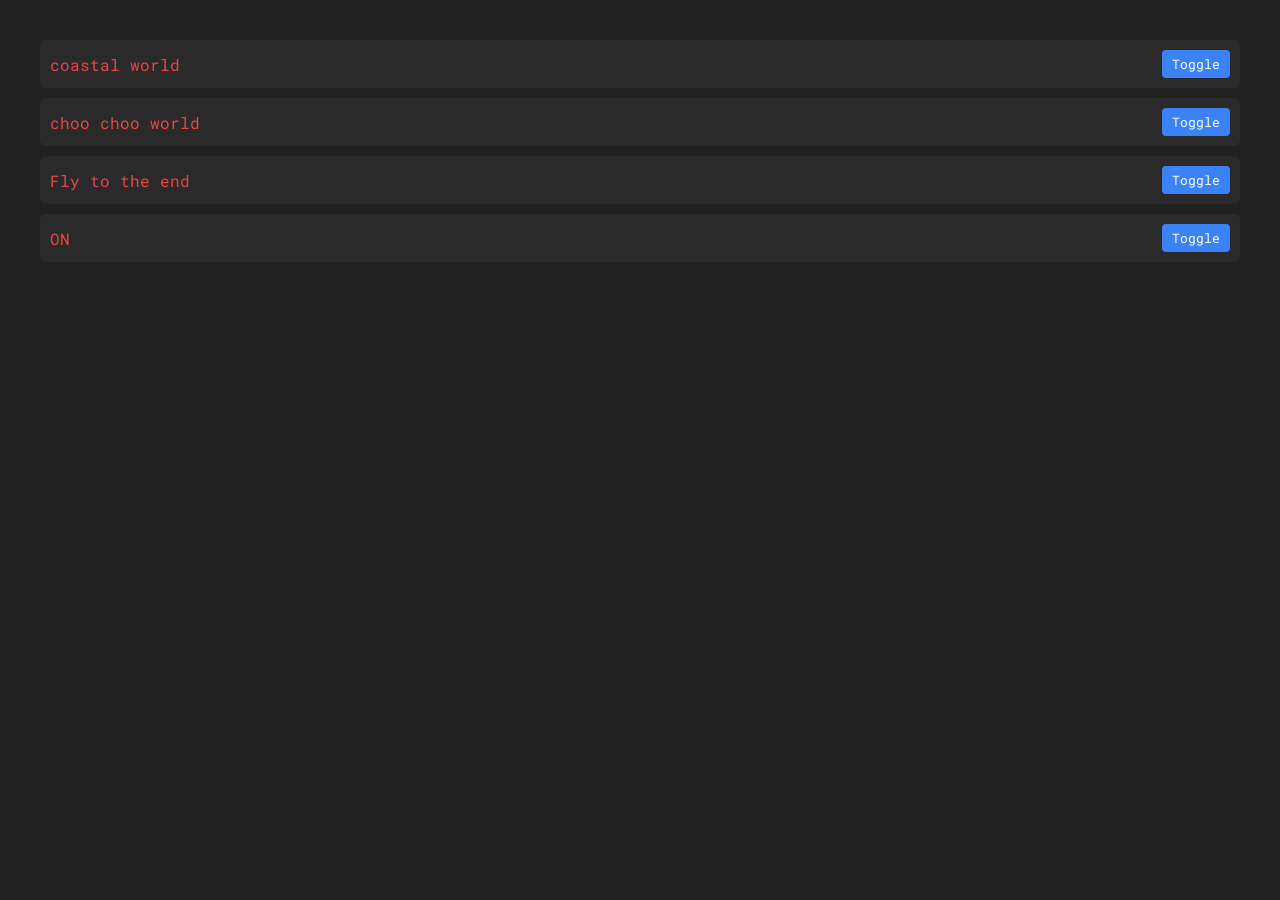
<file: urlimportpage/index.html>
<!DOCTYPE html>
<html lang="en">
<head>
  <meta charset="UTF-8" />
  <meta name="viewport" content="width=device-width, initial-scale=1.0"/>
  <title>.|.</title>
  <link href="https://fonts.googleapis.com/css?family=Roboto+Mono:100" rel="stylesheet"/>
  <style>
    html, body {
      font-family: 'Roboto Mono', monospace;
      background: #212121;
      margin: 0;
      padding: 20px;
      color: #fafafa;
    }

    h1 {
      font-weight: 100;
      font-size: 28px;
    }

    .site-entry {
      display: flex;
      justify-content: space-between;
      align-items: center;
      background-color: #2a2a2a;
      padding: 10px;
      border-radius: 6px;
      margin-bottom: 10px;
    }

    .site-entry span {
      flex-grow: 1;
      font-size: 16px;
    }

    .added {
      color: #4ade80; /* green */
    }

    .not-added {
      color: #ef4444; /* red */
    }

    .toggle-btn {
      background-color: #3b82f6;
      color: white;
      padding: 5px 10px;
      border: none;
      border-radius: 4px;
      cursor: pointer;
      font-family: 'Roboto Mono', monospace;
    }
  </style>
</head>
<body>
  <div id="urlList">Loading...</div>

  <script src="index.js"></script>
</body>
</html>
</file>
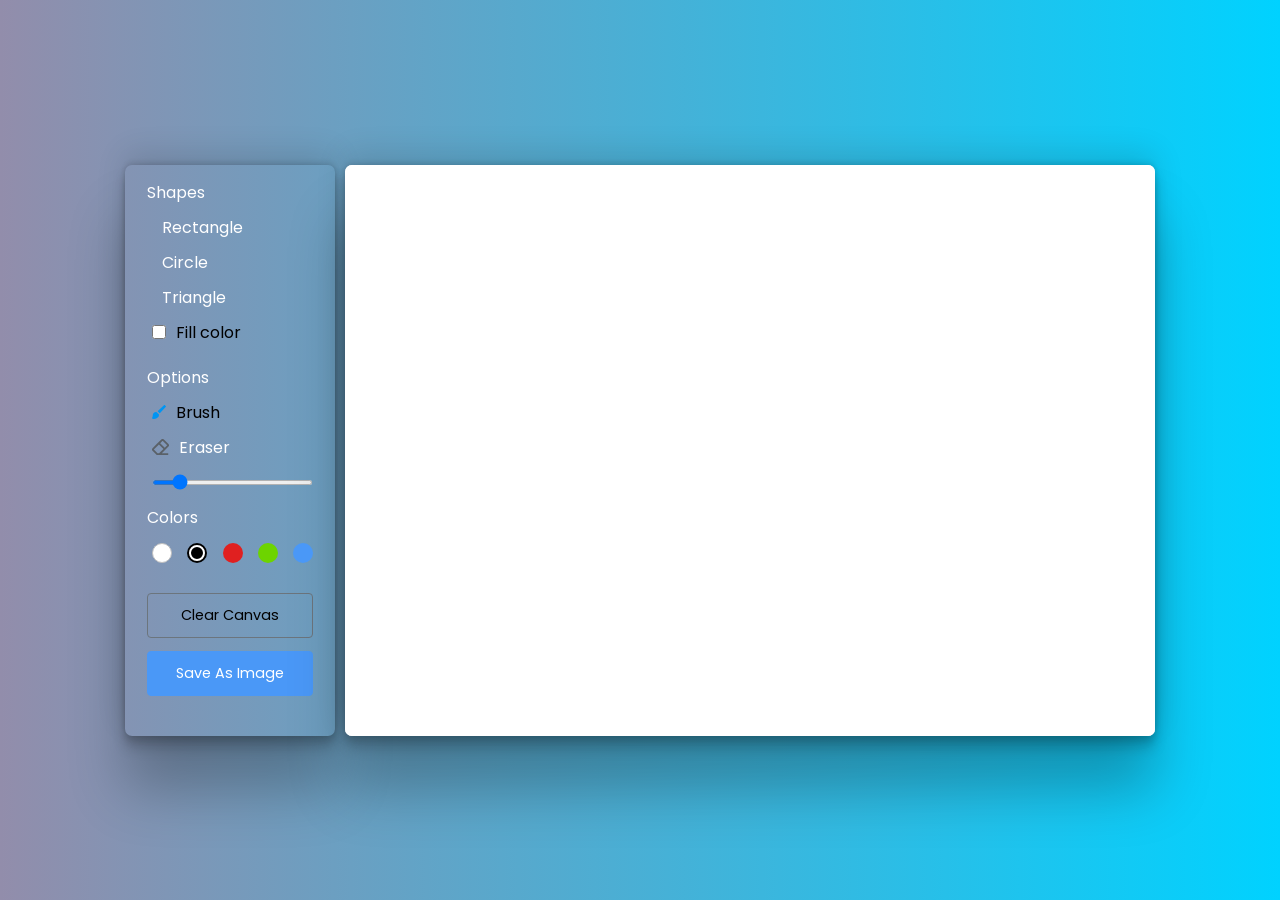
<file: apps/Draw/index.html>
<!DOCTYPE html>
<html lang="en" dir="ltr">
  <head>
    <meta charset="utf-8">
    <title>Drawing App | SaMaR HiRAu</title>
    <link rel="stylesheet" href="style.css">
    <meta name="viewport" content="width=device-width, initial-scale=1.0">
    <script src="script.js" defer></script>
  </head>
  <body>
    <div class="container">
      <section class="tools-board">
        <div class="row">
          <label class="title">Shapes</label>
          <ul class="options">
            <li class="option tool" id="rectangle">
              <span>Rectangle</span>
            </li>
            <li class="option tool" id="circle">
              <span>Circle</span>
            </li>
            <li class="option tool" id="triangle">
              <span>Triangle</span>
            </li>
            <li class="option">
              <input type="checkbox" id="fill-color">
              <label for="fill-color">Fill color</label>
            </li>
          </ul>
        </div>
        <div class="row">
          <label class="title">Options</label>
          <ul class="options">
            <li class="option active tool" id="brush">
              <img src="icons/brush.svg" alt="">
              <span>Brush</span>
            </li>
            <li class="option tool" id="eraser">
              <img src="icons/eraser.svg" alt="">
              <span>Eraser</span>
            </li>
            <li class="option">
              <input type="range" id="size-slider" min="1" max="30" value="5">
            </li>
          </ul>
        </div>
        <div class="row colors">
          <label class="title">Colors</label>
          <ul class="options">
            <li class="option"></li>
            <li class="option selected"></li>
            <li class="option"></li>
            <li class="option"></li>
            <li class="option">
              <input type="color" id="color-picker" value="#4A98F7">
            </li>
          </ul>
        </div>
        <div class="row buttons">
          <button class="clear-canvas">Clear Canvas</button>
          <button class="save-img">Save As Image</button>
        </div>
      </section>
      <section class="drawing-board">
        <canvas></canvas>
      </section>
    </div>
    
  </body>
</html>
</file>
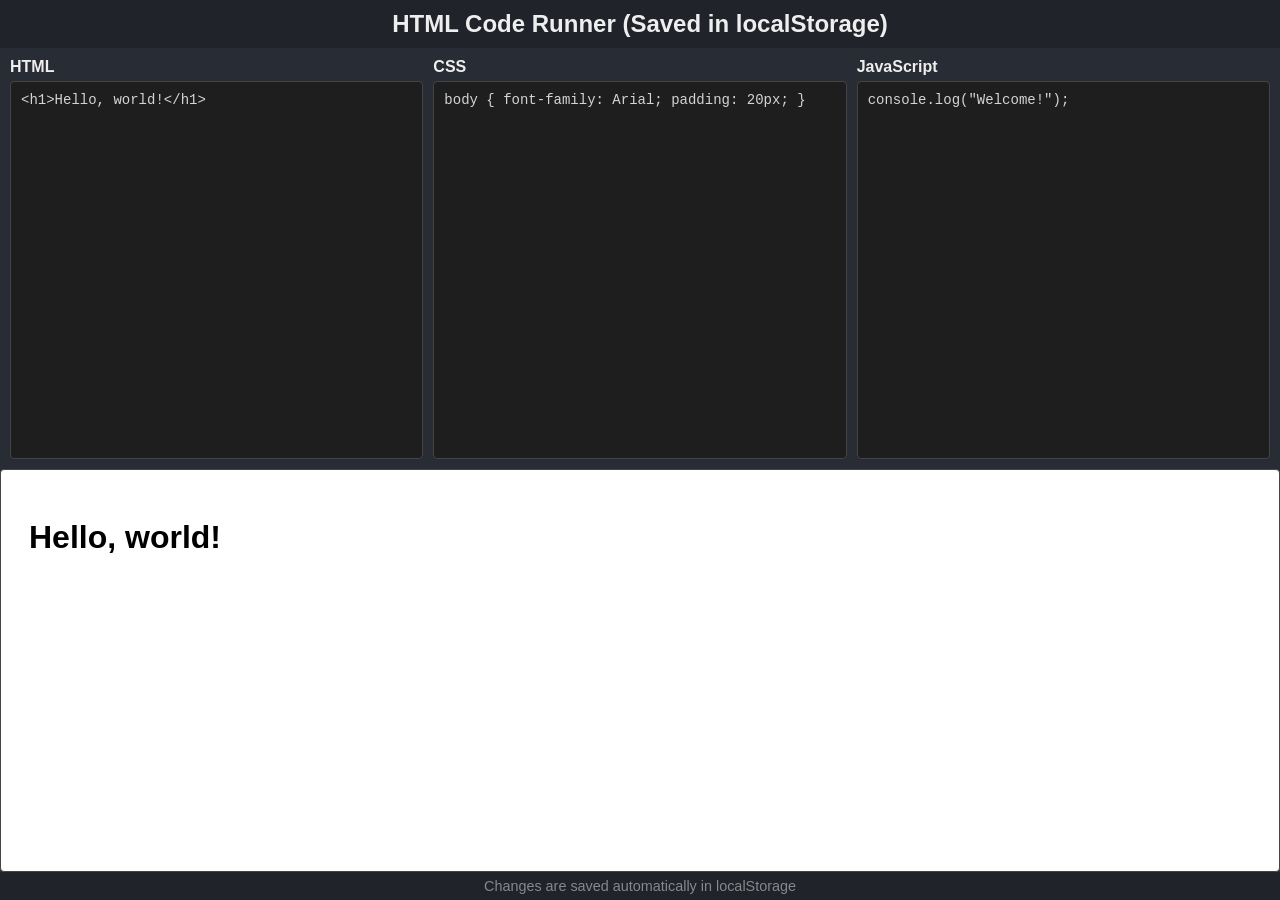
<file: coderunner.html>
<!DOCTYPE html>
<html lang="en">
<head>
  <meta charset="UTF-8" />
  <meta name="viewport" content="width=device-width, initial-scale=1" />
  <title>HTML Code Runner (localStorage)</title>
  <style>
    body {
      font-family: Arial, sans-serif;
      margin: 0; padding: 0;
      display: flex;
      flex-direction: column;
      height: 100vh;
      background: #282c34;
      color: #eee;
    }
    header {
      background: #20232a;
      padding: 10px;
      text-align: center;
      font-size: 1.5em;
      font-weight: bold;
      user-select: none;
    }
    #editor-container {
      display: flex;
      flex: 1;
      gap: 10px;
      padding: 10px;
      box-sizing: border-box;
    }
    textarea {
      flex: 1;
      background: #1e1e1e;
      color: #d4d4d4;
      border: 1px solid #444;
      border-radius: 4px;
      padding: 10px;
      font-family: 'Courier New', Courier, monospace;
      font-size: 14px;
      resize: none;
      height: 100%;
      box-sizing: border-box;
    }
    label {
      display: block;
      margin-bottom: 5px;
      font-weight: 600;
    }
    .editor-section {
      flex: 1;
      display: flex;
      flex-direction: column;
    }
    iframe {
      flex: 1;
      border: 1px solid #444;
      border-radius: 4px;
      background: white;
    }
    footer {
      padding: 6px 10px;
      background: #20232a;
      font-size: 0.9em;
      text-align: center;
      color: #888;
      user-select: none;
    }
  </style>
</head>
<body>

<header>HTML Code Runner (Saved in localStorage)</header>

<div id="editor-container">
  <div class="editor-section">
    <label for="html-code">HTML</label>
    <textarea id="html-code" placeholder="Write your HTML here"></textarea>
  </div>
  <div class="editor-section">
    <label for="css-code">CSS</label>
    <textarea id="css-code" placeholder="Write your CSS here"></textarea>
  </div>
  <div class="editor-section">
    <label for="js-code">JavaScript</label>
    <textarea id="js-code" placeholder="Write your JavaScript here"></textarea>
  </div>
</div>

<iframe id="preview"></iframe>

<footer>Changes are saved automatically in localStorage</footer>

<script>
  const htmlCode = document.getElementById('html-code');
  const cssCode = document.getElementById('css-code');
  const jsCode = document.getElementById('js-code');
  const preview = document.getElementById('preview');

  // Load from localStorage or default values
  htmlCode.value = localStorage.getItem('code_html') || '<h1>Hello, world!</h1>';
  cssCode.value = localStorage.getItem('code_css') || 'body { font-family: Arial; padding: 20px; }';
  jsCode.value = localStorage.getItem('code_js') || 'console.log("Welcome!");';

  function updatePreview() {
    const html = htmlCode.value;
    const css = `<style>${cssCode.value}</style>`;
    const js = `<script>${jsCode.value}<\/script>`;

    const srcDoc = `
      <!DOCTYPE html>
      <html lang="en">
      <head>
        <meta charset="UTF-8">
        ${css}
      </head>
      <body>
        ${html}
        ${js}
      </body>
      </html>
    `;

    preview.srcdoc = srcDoc;

    // Save in localStorage
    localStorage.setItem('code_html', html);
    localStorage.setItem('code_css', cssCode.value);
    localStorage.setItem('code_js', jsCode.value);
  }

  htmlCode.addEventListener('input', updatePreview);
  cssCode.addEventListener('input', updatePreview);
  jsCode.addEventListener('input', updatePreview);

  updatePreview();
</script>

</body>
</html>
</file>
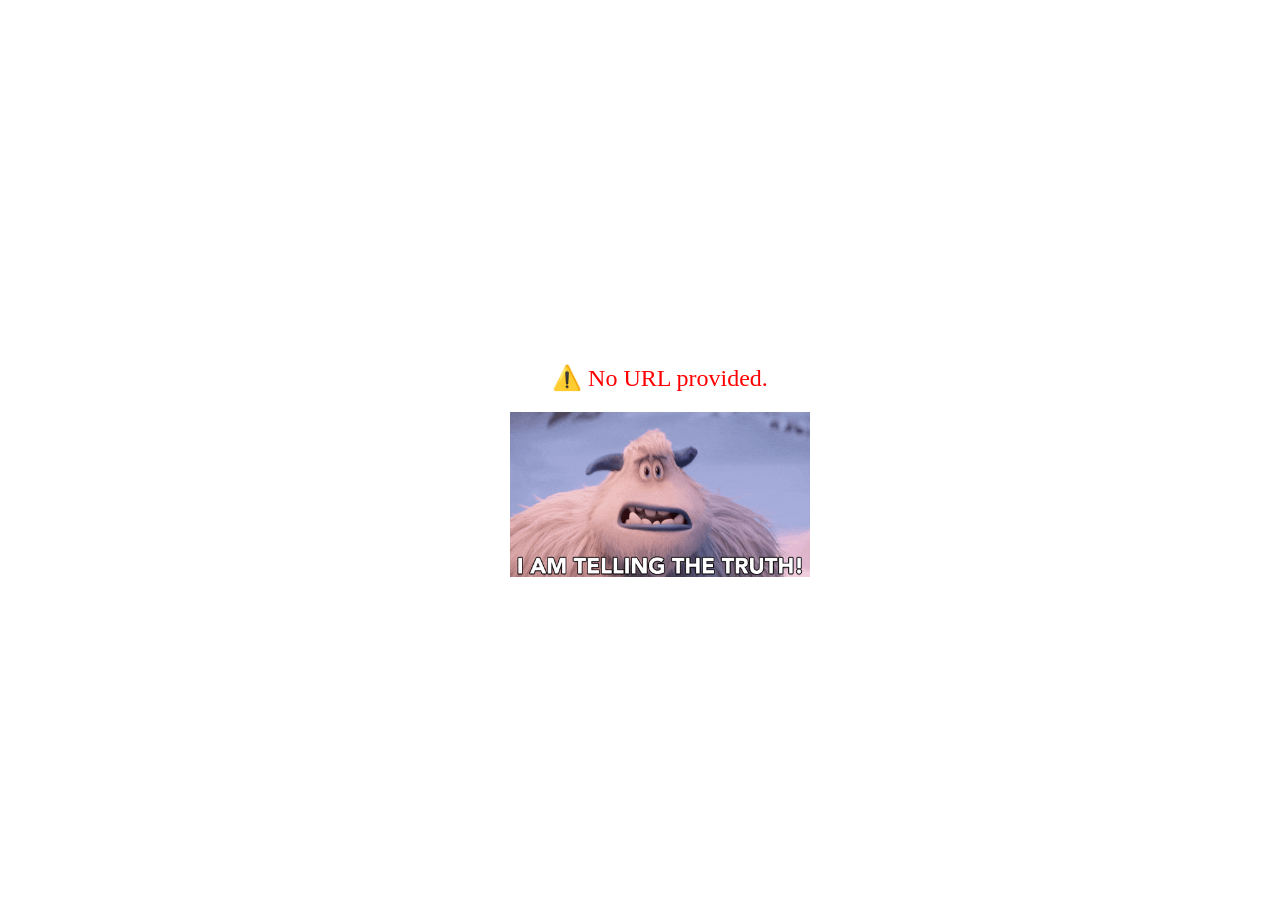
<file: url.html>
<!DOCTYPE html>
<html lang="en">
<head>
  <meta charset="UTF-8" />
  <title>erm</title>
  <script src="js/title.js"></script>
  <style>
    html, body {
      margin: 0; 
      padding: 0; 
      width: 100%; 
      height: 100%; 
      overflow: hidden;
    }
    #iframe {
      position: fixed !important;
      top: 0; 
      left: 0; 
      width: 100vw !important;
      height: 100vh !important;
      border: none !important;
      margin: 0 !important;
      padding: 0 !important;
      display: block;
      z-index: 9999;
    }
    #error {
      position: fixed;
      top: 0; 
      left: 0;
      width: 100vw; 
      height: 100vh;
      display: none;
      justify-content: center;
      align-items: center;
      flex-direction: column;
      background: white;
      color: red;
      font-size: 1.5em;
      z-index: 10000;
      text-align: center;
      padding: 20px;
    }
    #error img {
      max-width: 300px;
      margin-top: 20px;
    }
  </style>
</head>
<body>
  <iframe id="iframe"></iframe>
  <div id="error">
    hi soz i cant find this<br>OH WAIT THIS SHIT DONT EXIST
    <img src="https://olibot1107.github.io/Hide/url.gif" alt="funny gif">
  </div>

  <script src="js/url.js"></script>
</body>
</html>
</file>
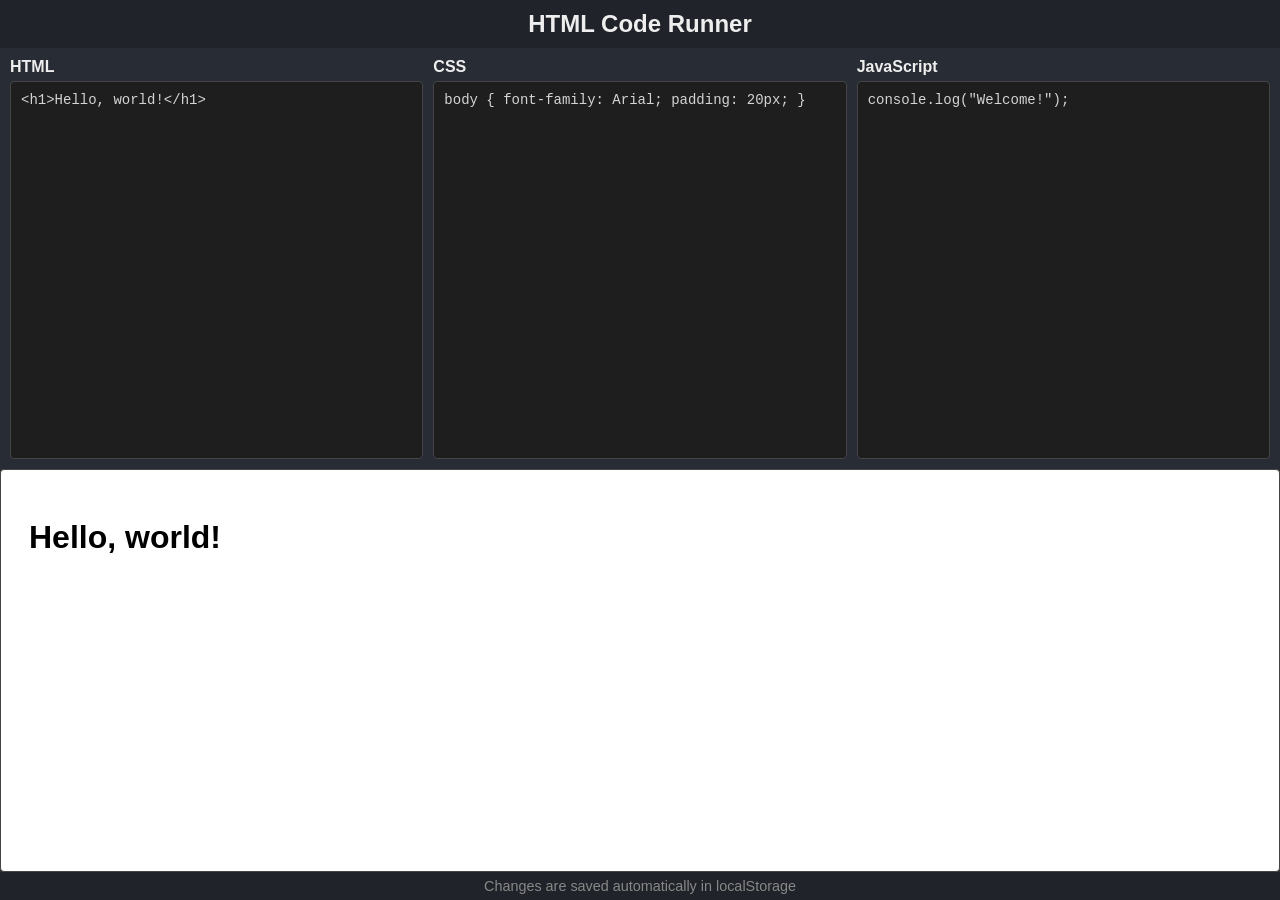
<file: apps/coderunner/coderunner.html>
<!DOCTYPE html>
<html lang="en">
<head>
  <meta charset="UTF-8" />
  <meta name="viewport" content="width=device-width, initial-scale=1" />
  <title>HTML Code Runner</title>
  <style>
    body {
      font-family: Arial, sans-serif;
      margin: 0; padding: 0;
      display: flex;
      flex-direction: column;
      height: 100vh;
      background: #282c34;
      color: #eee;
    }
    header {
      background: #20232a;
      padding: 10px;
      text-align: center;
      font-size: 1.5em;
      font-weight: bold;
      user-select: none;
    }
    #editor-container {
      display: flex;
      flex: 1;
      gap: 10px;
      padding: 10px;
      box-sizing: border-box;
    }
    textarea {
      flex: 1;
      background: #1e1e1e;
      color: #d4d4d4;
      border: 1px solid #444;
      border-radius: 4px;
      padding: 10px;
      font-family: 'Courier New', Courier, monospace;
      font-size: 14px;
      resize: none;
      height: 100%;
      box-sizing: border-box;
    }
    label {
      display: block;
      margin-bottom: 5px;
      font-weight: 600;
    }
    .editor-section {
      flex: 1;
      display: flex;
      flex-direction: column;
    }
    iframe {
      flex: 1;
      border: 1px solid #444;
      border-radius: 4px;
      background: white;
    }
    footer {
      padding: 6px 10px;
      background: #20232a;
      font-size: 0.9em;
      text-align: center;
      color: #888;
      user-select: none;
    }
  </style>
</head>
<body>

<header>HTML Code Runner</header>

<div id="editor-container">
  <div class="editor-section">
    <label for="html-code">HTML</label>
    <textarea id="html-code" placeholder="Write your HTML here"></textarea>
  </div>
  <div class="editor-section">
    <label for="css-code">CSS</label>
    <textarea id="css-code" placeholder="Write your CSS here"></textarea>
  </div>
  <div class="editor-section">
    <label for="js-code">JavaScript</label>
    <textarea id="js-code" placeholder="Write your JavaScript here"></textarea>
  </div>
</div>

<iframe id="preview"></iframe>

<footer>Changes are saved automatically in localStorage</footer>

<script src="coderunner.js"></script>

</body>
</html>
</file>
<file: apps/Draw/style.css>
/* Import Google font - Poppins */
@import url('https://fonts.googleapis.com/css2?family=Poppins:wght@400;500;600&display=swap');
*{
  margin: 0;
  padding: 0;
  box-sizing: border-box;
  font-family: 'Poppins', sans-serif;
}
body{
  display: flex;
  align-items: center;
  justify-content: center;
  min-height: 100vh;
 background: linear-gradient(to right, #928DAB, #00d2ff);   /* From https://uigradients.com/ */

}
.container{
  display: flex;
  width: 100%;
  gap: 10px;
  padding: 10px;
  max-width: 1050px;
}
section{
  background: #fff;
  border-radius: 7px;
  box-shadow: rgba(0, 0, 0, 0.25) 0px 54px 55px, rgba(0, 0, 0, 0.12) 0px -12px 30px, rgba(0, 0, 0, 0.12) 0px 4px 6px, rgba(0, 0, 0, 0.17) 0px 12px 13px, rgba(0, 0, 0, 0.09) 0px -3px 5px;
}
.tools-board{
  width: 210px;
  color: #fff;
  padding: 15px 22px 0;
  background: transparent;
  /* opacity: 0.8; */
}

.tools-board span{
  color: white;
}
.tools-board .row{
  margin-bottom: 20px;
}
.row .options{
  list-style: none;
  margin: 10px 0 0 5px;
}
.row .options .option{
  display: flex;
  cursor: pointer;
  align-items: center;
  margin-bottom: 10px;
}
.option:is(:hover, .active) img{
  filter: invert(17%) sepia(90%) saturate(3000%) hue-rotate(900deg) brightness(100%) contrast(100%);
}
.option :where(span, label){
  color: black;
  cursor: pointer;
  padding-left: 10px;
}
.option:is(:hover, .active) :where(span, label){
  color: black;
}
.option #fill-color{
  cursor: pointer;
  height: 14px;
  width: 14px;
}
#fill-color:checked ~ label{
  color: black;
}
.option #size-slider{
  width: 100%;
  height: 5px;
  margin-top: 10px;
}
.colors .options{
  display: flex;
  justify-content: space-between;
}
.colors .option{
  height: 20px;
  width: 20px;
  border-radius: 50%;
  margin-top: 3px;
  position: relative;
}
.colors .option:nth-child(1){
  background-color: #fff;
  border: 1px solid #bfbfbf;
}
.colors .option:nth-child(2){
  background-color: #000;
}
.colors .option:nth-child(3){
  background-color: #E02020;
}
.colors .option:nth-child(4){
  background-color: #6DD400;
}
.colors .option:nth-child(5){
  background-color: #4A98F7;
}
.colors .option.selected::before{
  position: absolute;
  content: "";
  top: 50%;
  left: 50%;
  height: 12px;
  width: 12px;
  background: inherit;
  border-radius: inherit;
  border: 2px solid #fff;
  transform: translate(-50%, -50%);
}
.colors .option:first-child.selected::before{
  border-color: #ccc;
}
.option #color-picker{
  opacity: 0;
  cursor: pointer;
}
.buttons button{
  width: 100%;
  color: #fff;
  border: none;
  outline: none;
  padding: 11px 0;
  font-size: 0.9rem;
  margin-bottom: 13px;
  background: none;
  border-radius: 4px;
  cursor: pointer;
}
.buttons .clear-canvas{
  color: black;
  border: 1px solid #6C757D;
  transition: all 0.3s ease;
}
.clear-canvas:hover{
  color: #fff;
  background: #6C757D;
}
.buttons .save-img{
  background: #4A98F7;
  border: 1px solid #4A98F7;
}
.drawing-board{
  flex: 1;
  overflow: hidden;
}
.drawing-board canvas{
  width: 100%;
  height: 100%;
}
</file>
